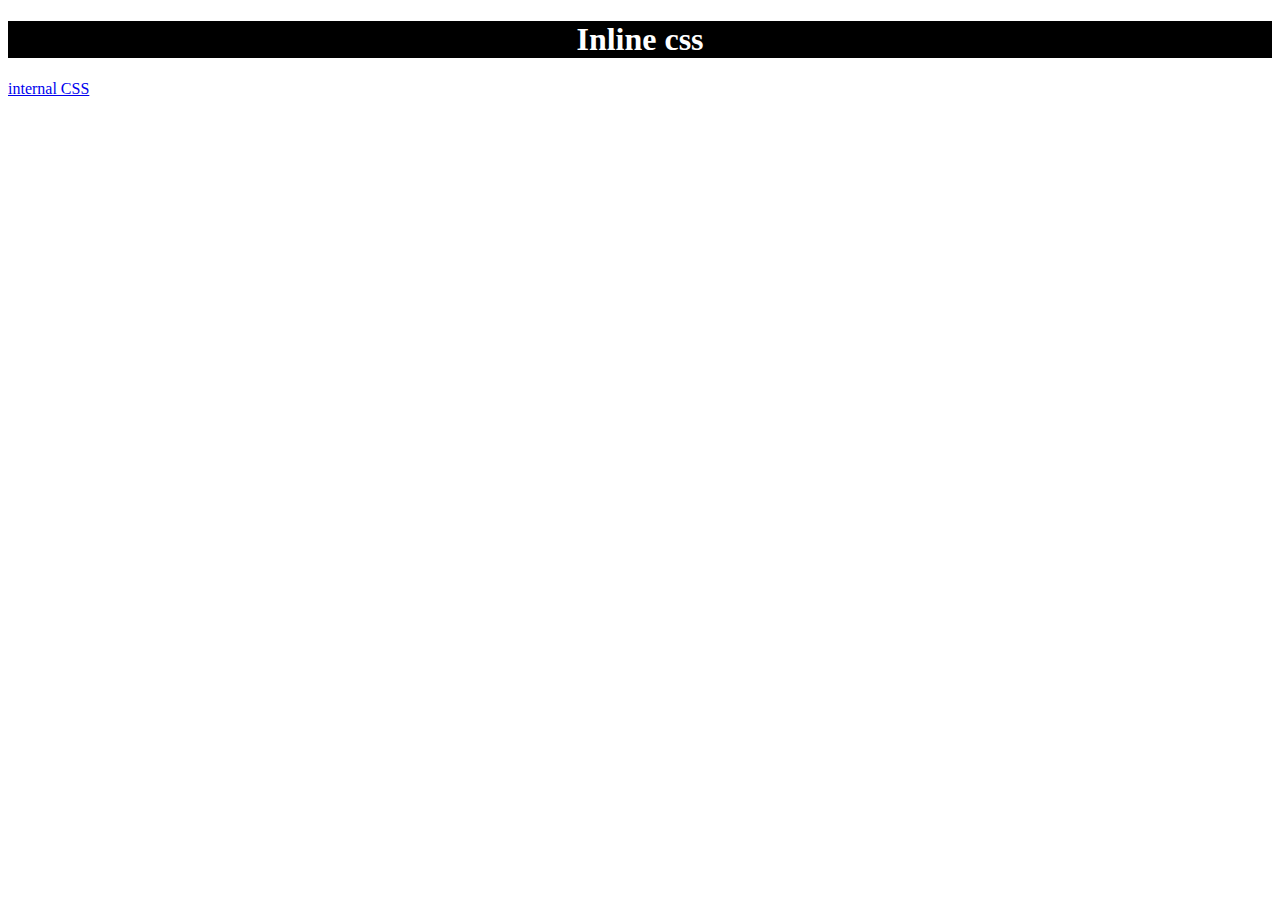
<file: index.html>
<!DOCTYPE html>
<html lang="en">
<head>
    <meta charset="UTF-8">
    <meta name="viewport" content="width=device-width, initial-scale=1.0">
    <title>Document</title>

</head>
<body>

    <h1 style="color: white; background-color: black; text-align: center;">Inline css</h1>

    <a href="page2.html">internal CSS</a>
</body>
</html>
</file>
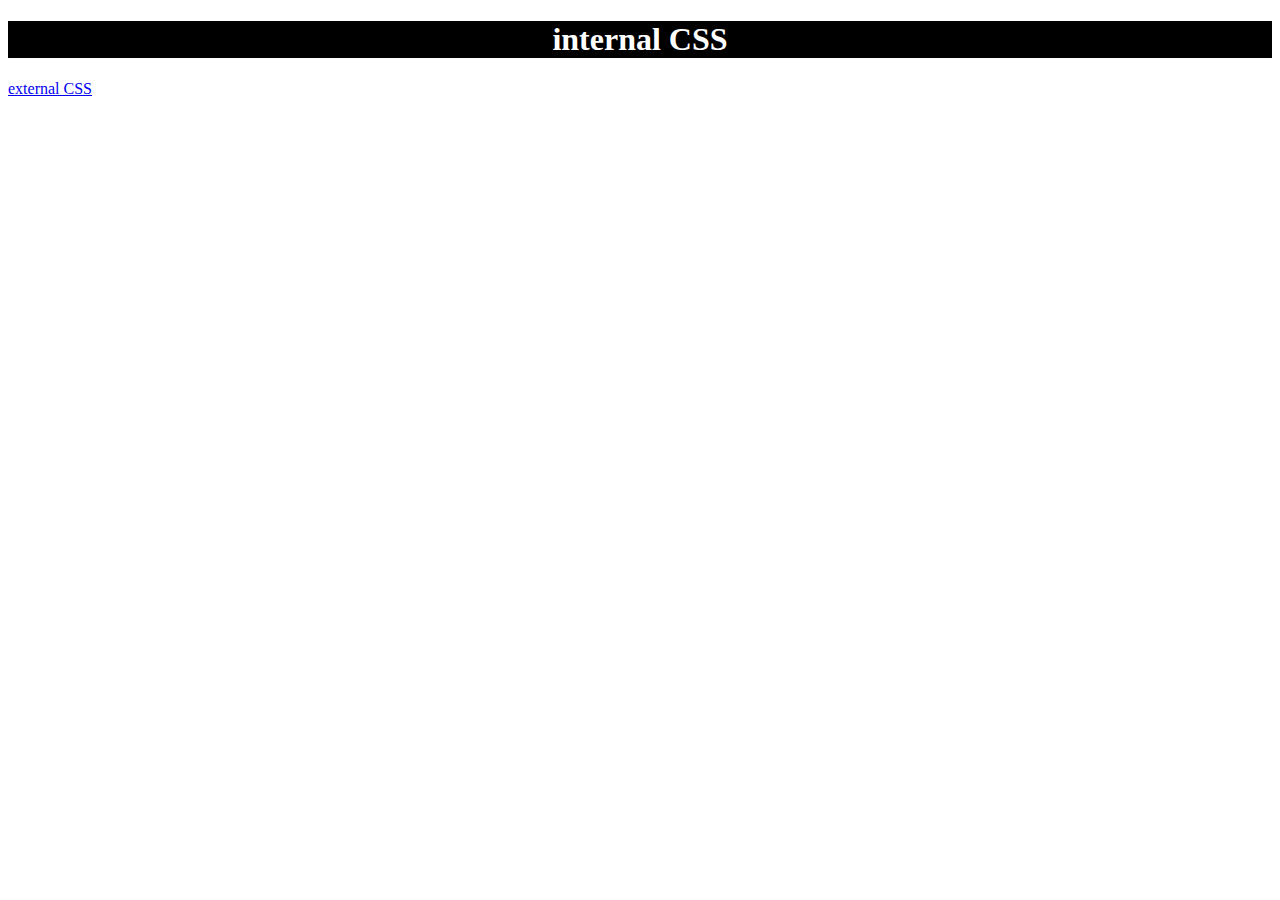
<file: page2.html>
<!DOCTYPE html>
<html lang="en">
<head>
    <meta charset="UTF-8">
    <meta name="viewport" content="width=device-width, initial-scale=1.0">
    <title>Document</title>
    <style>
        h1{color: white; background-color: black; text-align: center;}

            </style>
</head>
<body>
   <h1 >internal CSS</h1> 
   <a href="page3.html">external CSS</a>
</body>
</html>
</file>
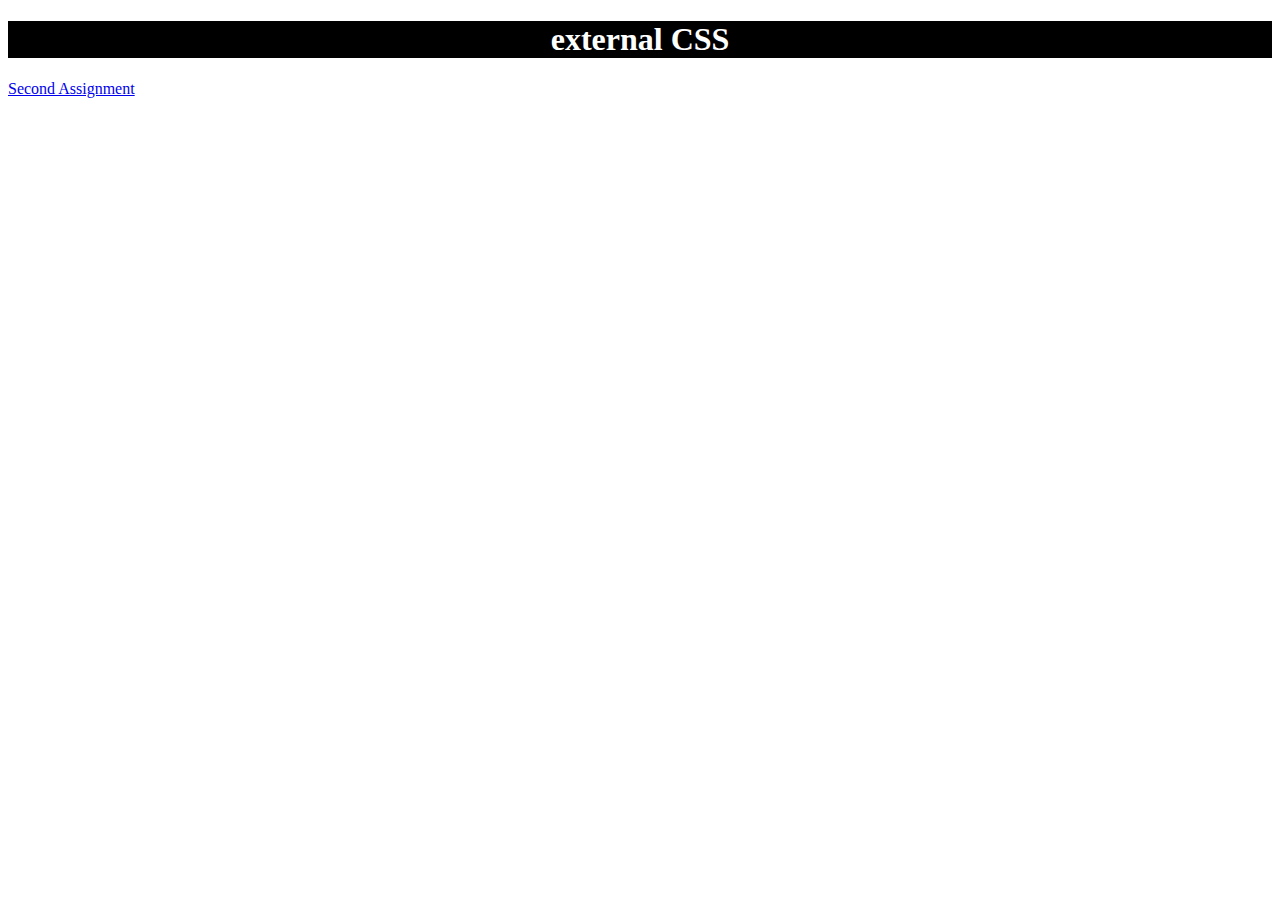
<file: page3.html>
<!DOCTYPE html>
<html lang="en">
<head>
    <meta charset="UTF-8">
    <meta name="viewport" content="width=device-width, initial-scale=1.0">
    <title>Document</title>
    <link rel="stylesheet" href="style.css">
</head>
<body>
    <h1>external CSS</h1>
    <a href="secondassignment.html">Second Assignment</a>
</body>
</html>
</file>
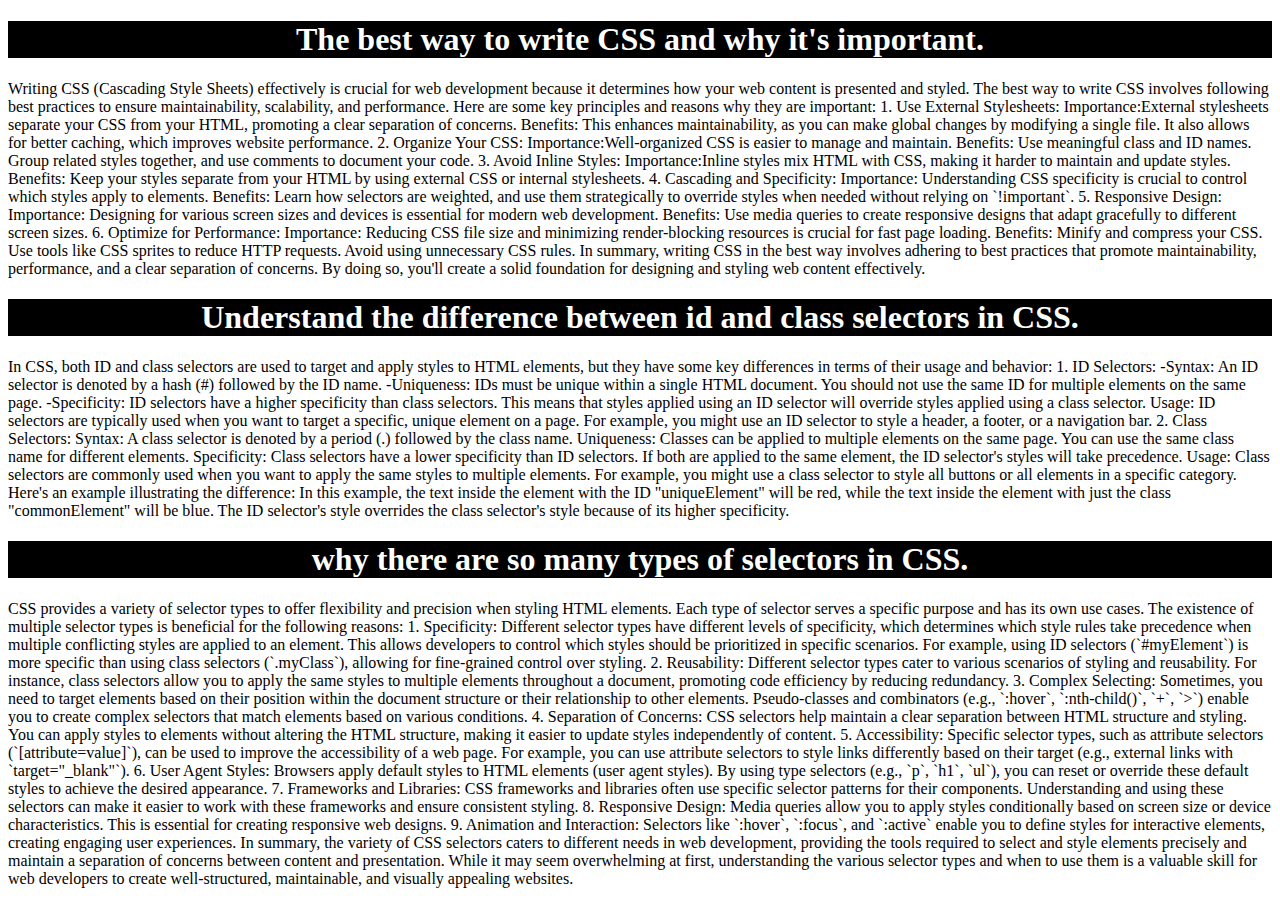
<file: secondassignment.html>
<!DOCTYPE html>
<html lang="en">
<head>
    <meta charset="UTF-8">
    <meta name="viewport" content="width=device-width, initial-scale=1.0">
    <title>assignment</title>
    <link rel="stylesheet" href="style.css">
</head>
<body>
    <h1>The best way to write CSS and why it's important.</h1>
    <p>Writing CSS (Cascading Style Sheets) effectively is crucial for web development because it determines how your web content is presented and styled. The best way to write CSS involves following best practices to ensure maintainability, scalability, and performance. Here are some key principles and reasons why they are important:

        1. Use External Stylesheets:
           Importance:External stylesheets separate your CSS from your HTML, promoting a clear separation of concerns.
           Benefits: This enhances maintainability, as you can make global changes by modifying a single file. It also allows for better caching, which improves website performance.
        
        2. Organize Your CSS:
           Importance:Well-organized CSS is easier to manage and maintain.
           Benefits: Use meaningful class and ID names. Group related styles together, and use comments to document your code.
        
        3. Avoid Inline Styles:
           Importance:Inline styles mix HTML with CSS, making it harder to maintain and update styles.
           Benefits: Keep your styles separate from your HTML by using external CSS or internal stylesheets.
        
        4. Cascading and Specificity:
           Importance: Understanding CSS specificity is crucial to control which styles apply to elements.
        Benefits: Learn how selectors are weighted, and use them strategically to override styles when needed without relying on `!important`.
        
        5. Responsive Design:
           Importance: Designing for various screen sizes and devices is essential for modern web development.
           Benefits: Use media queries to create responsive designs that adapt gracefully to different screen sizes.
        
        6. Optimize for Performance:
        Importance: Reducing CSS file size and minimizing render-blocking resources is crucial for fast page loading.
           Benefits: Minify and compress your CSS. Use tools like CSS sprites to reduce HTTP requests. Avoid using unnecessary CSS rules.
        
        In summary, writing CSS in the best way involves adhering to best practices that promote maintainability, performance, and a clear separation of concerns. By doing so, you'll create a solid foundation for designing and styling web content effectively.
        </p>
        
        <h1>Understand the difference between id and class selectors in CSS.</h1>

        <p>
            In CSS, both ID and class selectors are used to target and apply styles to HTML elements, but they have some key differences in terms of their usage and behavior:

1. ID Selectors:

   -Syntax: An ID selector is denoted by a hash (#) followed by the ID name.
 
   -Uniqueness: IDs must be unique within a single HTML document. You should not use the same ID for multiple elements on the same page.

   -Specificity: ID selectors have a higher specificity than class selectors. This means that styles applied using an ID selector will override styles applied using a class selector.

   Usage: ID selectors are typically used when you want to target a specific, unique element on a page. For example, you might use an ID selector to style a header, a footer, or a navigation bar.

2. Class Selectors:

   Syntax: A class selector is denoted by a period (.) followed by the class name.     

Uniqueness: Classes can be applied to multiple elements on the same page. You can use the same class name for different elements.

Specificity: Class selectors have a lower specificity than ID selectors. If both are applied to the same element, the ID selector's styles will take precedence.

   Usage: Class selectors are commonly used when you want to apply the same styles to multiple elements. For example, you might use a class selector to style all buttons or all elements in a specific category.

Here's an example illustrating the difference:



In this example, the text inside the element with the ID "uniqueElement" will be red, while the text inside the element with just the class "commonElement" will be blue. The ID selector's style overrides the class selector's style because of its higher specificity.


        </p>
        <h1>why there are so many types of selectors in CSS.</h1>
        <p>
            CSS provides a variety of selector types to offer flexibility and precision when styling HTML elements. Each type of selector serves a specific purpose and has its own use cases. The existence of multiple selector types is beneficial for the following reasons:

1. Specificity: Different selector types have different levels of specificity, which determines which style rules take precedence when multiple conflicting styles are applied to an element. This allows developers to control which styles should be prioritized in specific scenarios. For example, using ID selectors (`#myElement`) is more specific than using class selectors (`.myClass`), allowing for fine-grained control over styling.

2. Reusability: Different selector types cater to various scenarios of styling and reusability. For instance, class selectors allow you to apply the same styles to multiple elements throughout a document, promoting code efficiency by reducing redundancy.

3. Complex Selecting: Sometimes, you need to target elements based on their position within the document structure or their relationship to other elements. Pseudo-classes and combinators (e.g., `:hover`, `:nth-child()`, `+`, `>`) enable you to create complex selectors that match elements based on various conditions.

4. Separation of Concerns: CSS selectors help maintain a clear separation between HTML structure and styling. You can apply styles to elements without altering the HTML structure, making it easier to update styles independently of content.

5. Accessibility: Specific selector types, such as attribute selectors (`[attribute=value]`), can be used to improve the accessibility of a web page. For example, you can use attribute selectors to style links differently based on their target (e.g., external links with `target="_blank"`).

6. User Agent Styles: Browsers apply default styles to HTML elements (user agent styles). By using type selectors (e.g., `p`, `h1`, `ul`), you can reset or override these default styles to achieve the desired appearance.

7. Frameworks and Libraries: CSS frameworks and libraries often use specific selector patterns for their components. Understanding and using these selectors can make it easier to work with these frameworks and ensure consistent styling.

8. Responsive Design: Media queries allow you to apply styles conditionally based on screen size or device characteristics. This is essential for creating responsive web designs.

9. Animation and Interaction: Selectors like `:hover`, `:focus`, and `:active` enable you to define styles for interactive elements, creating engaging user experiences.

In summary, the variety of CSS selectors caters to different needs in web development, providing the tools required to select and style elements precisely and maintain a separation of concerns between content and presentation. While it may seem overwhelming at first, understanding the various selector types and when to use them is a valuable skill for web developers to create well-structured, maintainable, and visually appealing websites.
        </p>
</body>
</html>
</file>
<file: style.css>
h1
{
    color: white; background-color: black; text-align: center;
}
</file>
